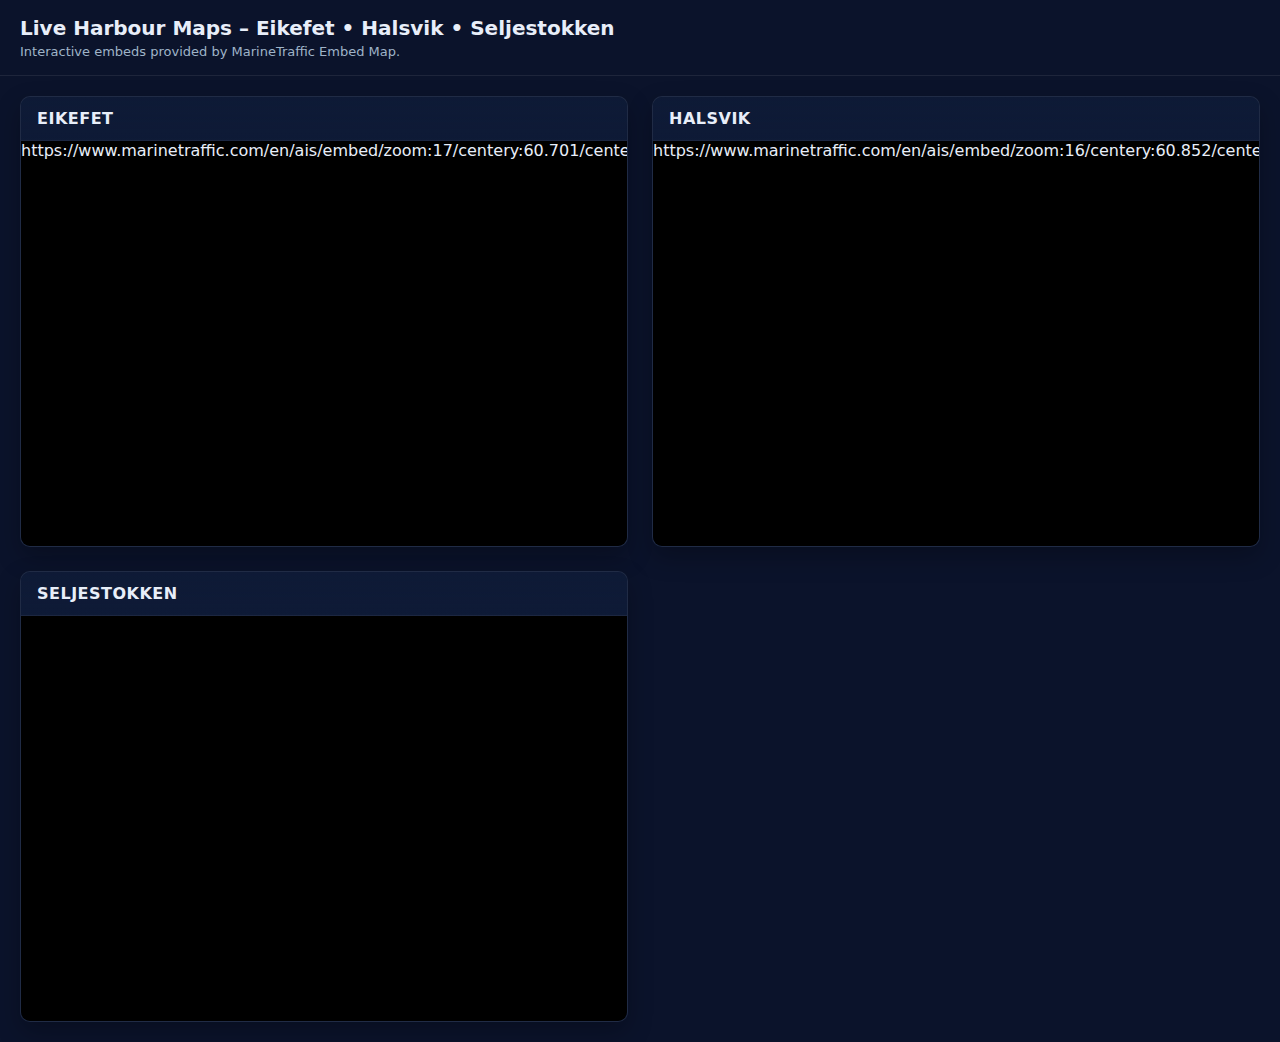
<file: index.html>
<!doctype html>
<html lang="en">
<head>
  <meta charset="utf-8" />
  <title>Harbour Views – Eikefet • Halsvik • Seljestokken</title>
  <meta name="viewport" content="width=device-width, initial-scale=1" />
  <style>
    :root {
      --gap: 24px;
      --tile-height: 45vh;   /* lower height so 3 columns fit comfortably on desktop */
      --bg: #0b132b;
      --fg: #e8eef9;
      --muted: #9fb3c8;
      --accent: #6bb6ff;
    }
    html, body {
      margin: 0;
      background: var(--bg);
      color: var(--fg);
      font-family: system-ui, -apple-system, Segoe UI, Roboto, "Helvetica Neue", Arial, sans-serif;
    }
    header {
      padding: 16px 20px;
      border-bottom: 1px solid rgba(255,255,255,.08);
      background: #0b132b;
      position: sticky; top: 0; z-index: 10;
    }
    header h1 { margin: 0 0 4px; font-size: 20px; font-weight: 700; }
    header p  { margin: 0; font-size: 13px; color: var(--muted); }

    .grid {
      display: grid;
      gap: var(--gap);
      padding: 20px;
      grid-template-columns: 1fr;  /* default: phones = 1 column */
    }
    /* tablets / small laptops: 2 columns */
    @media (min-width: 900px) {
      .grid { grid-template-columns: 1fr 1fr; }
    }
    /* desktops and wider: 3 columns */
    @media (min-width: 1300px) {
      .grid { grid-template-columns: repeat(3, 1fr); }
    }

    .tile {
      background: #0e1a36;
      border: 1px solid rgba(255,255,255,.08);
      border-radius: 10px;
      overflow: hidden;
      box-shadow: 0 10px 24px rgba(0,0,0,.25);
    }
    .tile h2 {
      margin: 0; padding: 12px 16px; font-size: 16px; letter-spacing: .5px;
      background: linear-gradient(180deg, #0e1a36, #0e1a36d0);
      border-bottom: 1px solid rgba(255,255,255,.06);
    }
    .embed-wrap {
      height: var(--tile-height);
      position: relative;
      background: #000; /* behind the iframe */
    }
    .embed-wrap iframe {
      position: absolute; inset: 0;
      width: 100%; height: 100%; border: 0;
    }

    footer { padding: 16px 20px; color: var(--muted); font-size: 12px; }
    footer a { color: var(--accent); text-decoration: none; }
  </style>
</head>
<body>

<header>
  <h1>Live Harbour Maps – Eikefet • Halsvik • Seljestokken</h1>
  <p>Interactive embeds provided by MarineTraffic Embed Map.</p>
</header>

<main class="grid">

  <!-- EIKEFET -->
  <section class="tile">
    <h2>EIKEFET</h2>
    <div class="embed-wrap">
      https://www.marinetraffic.com/en/ais/embed/zoom:17/centery:60.701/centerx:5.552/maptype:1/shownames:true/mmsi:0/shipid:0/fleet:/fleet_id:/vtypes:/showmenu:false/remember:false
      </iframe>
    </div>
  </section>

  <!-- HALSVIK -->
  <section class="tile">
    <h2>HALSVIK</h2>
    <div class="embed-wrap">
      https://www.marinetraffic.com/en/ais/embed/zoom:16/centery:60.852/centerx:5.068/maptype:1/shownames:true/mmsi:0/shipid:0/fleet:/fleet_id:/vtypes:/showmenu:false/remember:false
      </iframe>
    </div>
  </section>

  <!-- SELJESTOKKEN -->
  <section class="tile">
    <h2>SELJESTOKKEN</h2>
    <div class="embed-wrap">
</file>
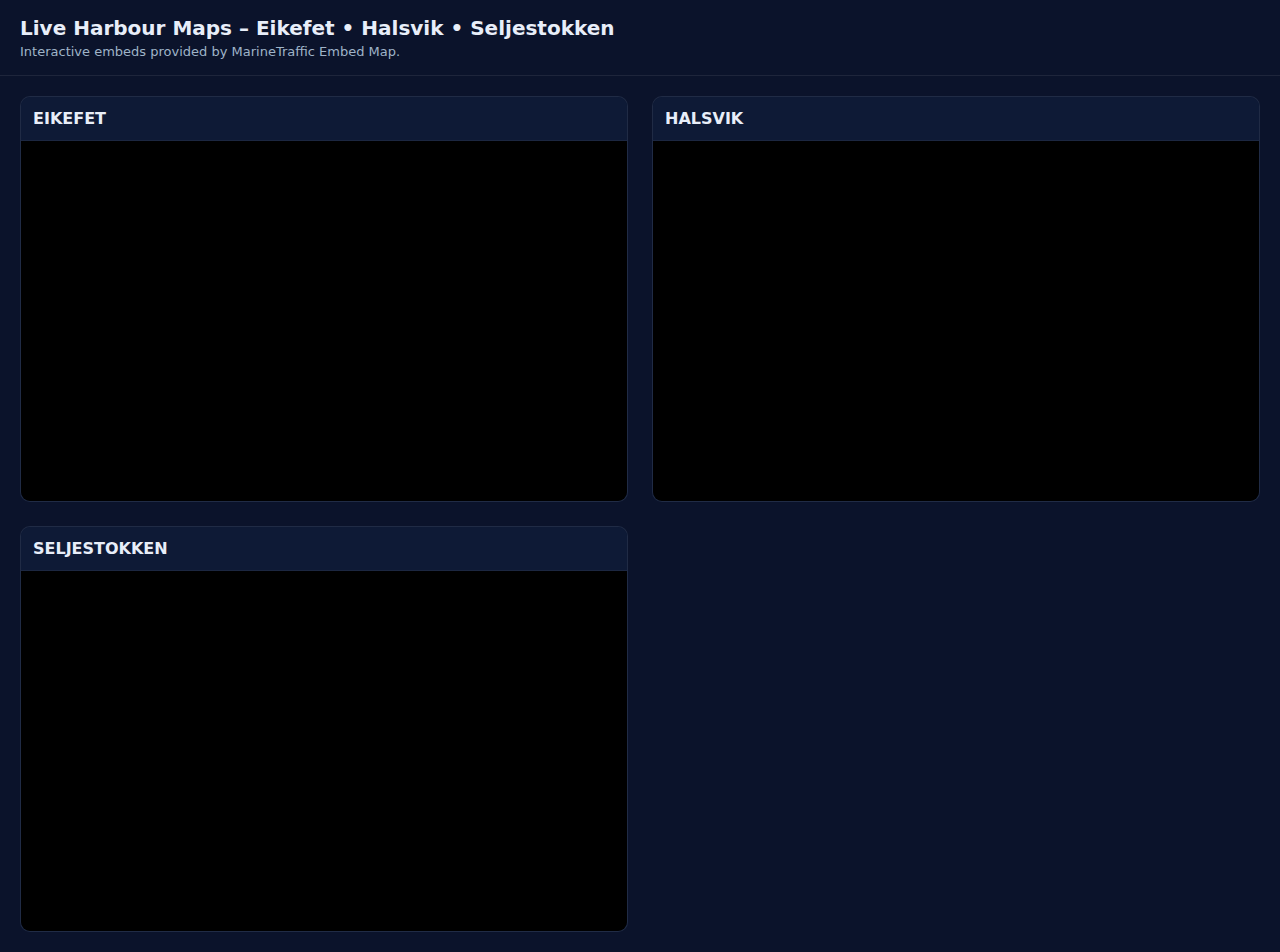
<file: DC_Resources_Ports.html>
<!doctype html>
<html lang="en">
<head>
  <meta charset="utf-8" />
  <title>Harbour Views – Eikefet • Halsvik • Seljestokken</title>
  <meta name="viewport" content="width=device-width, initial-scale=1" />
  <style>
    :root {
      --gap: 24px;
      --bg: #0b132b;
      --fg: #e8eef9;
      --muted: #9fb3c8; 
    }
    html, body {
      margin: 0;
      background: var(--bg);
      color: var(--fg);
      font-family: system-ui, -apple-system, Segoe UI, Roboto, Ubuntu, Cantarell, "Helvetica Neue", Arial, sans-serif;
    }
    header {
      padding: 16px 20px;
      border-bottom: 1px solid rgba(255,255,255,.08);
      background: #0b132b;
      position: sticky; top: 0; z-index: 10;
    }
    header h1 { margin: 0 0 4px; font-size: 20px; font-weight: 700; }
    header p  { margin: 0; font-size: 13px; color: var(--muted); }

    .grid {
      display: grid;
      gap: var(--gap);
      padding: 20px;
      grid-template-columns: 1fr;
    }
    @media (min-width: 900px) {
      .grid { grid-template-columns: 1fr 1fr; }
    }
    @media (min-width: 1300px) {
      .grid { grid-template-columns: repeat(3, 1fr); }
    }

    .tile {
      background: #0e1a36;
      border-radius: 10px;
      overflow: hidden;
      border: 1px solid rgba(255,255,255,.08);
    }
    .tile h2 {
      margin: 0; padding: 12px; font-size: 16px;
      background: #0e1a36;
      border-bottom: 1px solid rgba(255,255,255,.06);
    }

    /* --- MAP SIZING (fix for mobile black maps) --- */
    .embed-wrap {
      position: relative;
      background: #000;
      /* Give the container a stable height on mobile so the iframe never starts at 0px */
      height: 280px;                /* phones */
    }
    /* Tablet up */
    @media (min-width: 640px)  { .embed-wrap { height: 320px; } }
    /* Desktop */
    @media (min-width: 900px)  { .embed-wrap { height: 360px; } }
    /* Large desktop / 3-up */
    @media (min-width: 1300px) { .embed-wrap { height: 400px; } }

    /* The iframe fills its container */
    .harbour-map {
      position: absolute; inset: 0;
      display: block;
      width: 100%; height: 100%;
      border: 0;
      border-radius: 0;   /* parent already has rounded corners */
    }

    /* If you apply any dark-mode filters globally, make sure they don't affect iframes/canvas */
    :where(iframe, iframe *, canvas, video, img) {
      filter: none !important;
      mix-blend-mode: normal !important;
    }
  </style>
</head>
<body>

<header>
  <h1>Live Harbour Maps – Eikefet • Halsvik • Seljestokken</h1>
  <p>Interactive embeds provided by MarineTraffic Embed Map.</p>
</header>

<main class="grid">

  <!-- EIKEFET -->
  <section class="tile">
    <h2>EIKEFET</h2>
    <div class="embed-wrap">
      <iframe
        class="harbour-map"
        loading="lazy"
        src="https://www.marinetraffic.com/en/ais/embed/zoom:16/centery:60.701/centerx:5.552/maptype:1/shownames:true/mmsi:0/shipid:0/vtypes:/showmenu:false/remember:false">
      </iframe>
    </div>
  </section>

  <!-- HALSVIK -->
  <section class="tile">
    <h2>HALSVIK</h2>
    <div class="embed-wrap">
      <iframe
        class="harbour-map"
        loading="lazy"
        src="https://www.marinetraffic.com/en/ais/embed/zoom:15/centery:60.852/centerx:5.068/maptype:1/shownames:true/mmsi:0/shipid:0/vtypes:/showmenu:false/remember:false">
      </iframe>
    </div>
  </section>

  <!-- SELJESTOKKEN -->
  <section class="tile">
    <h2>SELJESTOKKEN</h2>
    <div class="embed-wrap">
      <iframe
        class="harbour-map"
        loading="lazy"
        src="https://www.marinetraffic.com/en/ais/embed/zoom:16/centery:61.669/centerx:4.976/maptype:1/shownames:true/mmsi:0/shipid:0/vtypes:/showmenu:false/remember:false">
      </iframe>
    </div>
  </section>

</main>

</body>
</html>
</file>
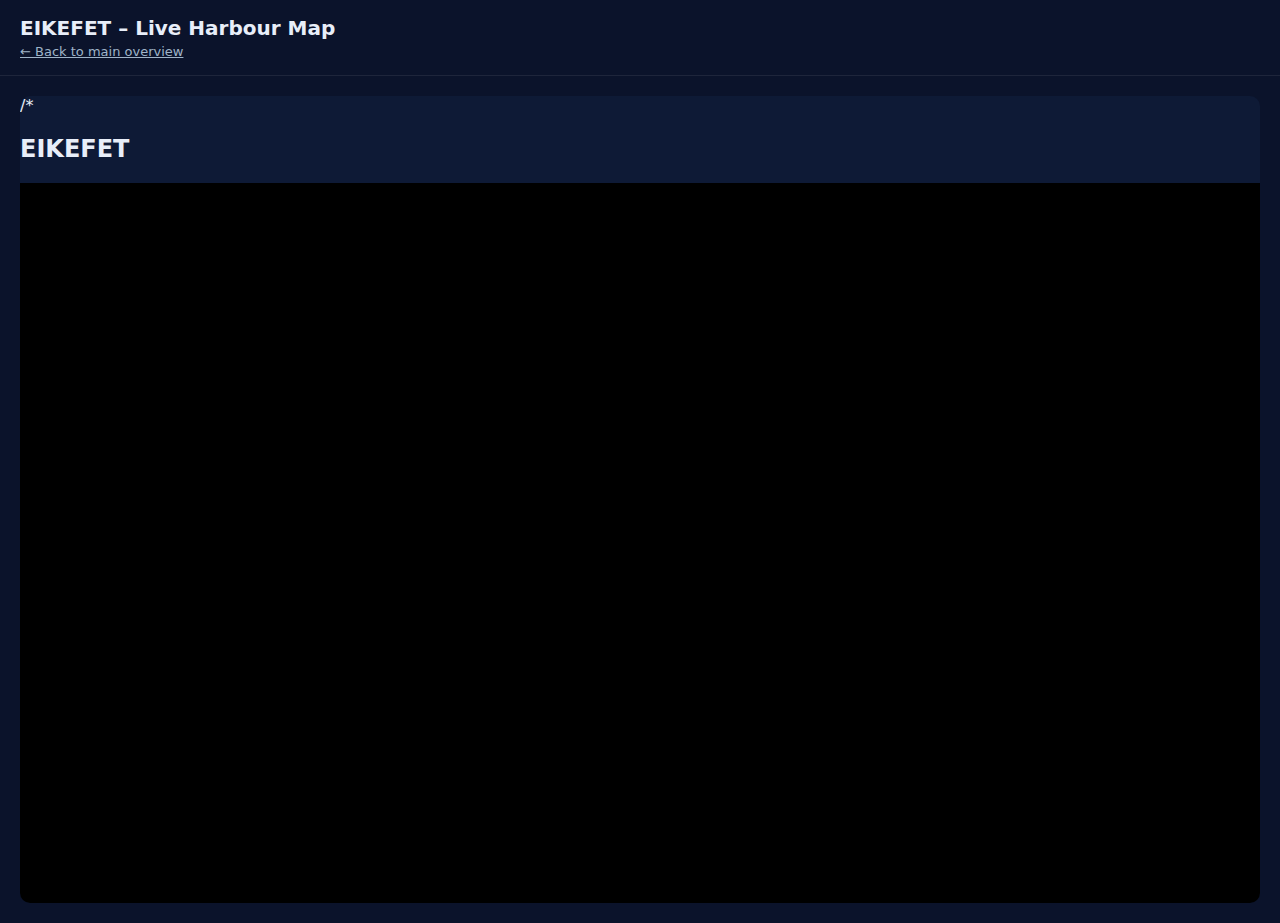
<file: eikefet.html>
<!doctype html>
<html lang="en">
<head>
  <meta charset="utf-8" />
  <title>EIKEFET – Live Harbour Map</title>
  <meta name="viewport" content="width=device-width, initial-scale=1" />
  <link rel="stylesheet" href="styles.css" />
  
  
<!-- Eikefet-only override: make the map 80% of the viewport height -->
  <style>
    /* Ensure the map container is tall on this page only */
    .embed-wrap {
      position: relative;
      background: #000;
      height: 80vh !important;   /* override shared responsive heights */
    }
    /* Make the iframe truly fill its container */
    .harbour-map {
      position: absolute;
      inset: 0;
      width: 100%;
      height: 100%;
      border: 0;
      display: block;
    }
    /* Optional: give the tile some inner breathing room on single-page view */
    .tile {
      margin: 20px;
    }
  </style>

<style>
  /* Make header show title on left, time on right */
  header {
    display: flex;
    justify-content: space-between;
    align-items: center;
    padding: 16px 20px;
    border-bottom: 1px solid rgba(255,255,255,.08);
    background: #0b132b;
  }

  #datetime {
    font-size: 20px;
    font-weight: 700;
    color: #e8eef9;
    white-space: nowrap;
    text-align: right;
  }
</style>


</head>


<script>
function updateDateTime() {
  const now = new Date();

  const day = now.getDate();
  const monthNames = ["Jan", "Feb", "Mar", "Apr", "May", "Jun",
                      "Jul", "Aug", "Sep", "Oct", "Nov", "Dec"];
  const month = monthNames[now.getMonth()];
  const year = now.getFullYear();

  function ordinal(n) {
    if (n > 3 && n < 21) return n + "th";
    switch (n % 10) {
      case 1: return n + "st";
      case 2: return n + "nd";
      case 3: return n + "rd";
      default: return n + "th";
    }
  }

  const hours = String(now.getHours()).padStart(2, "0");
  const mins  = String(now.getMinutes()).padStart(2, "0");

  const formatted = `${ordinal(day)} ${month} ${year}  -  ${hours}h${mins}`;

  document.getElementById("datetime").textContent = formatted;
}

setInterval(updateDateTime, 1000);
updateDateTime();
</script>


<body>

<header>
  
   <div class="header-left">
    <h1>EIKEFET – Live Harbour Map</h1>
    <p><a href="index.html" style="color: #9fb3c8;">← Back to main overview</a></p>
  </div>

  <div id="datetime"></div>

</header>

<section class="tile">
/*  <h2>EIKEFET</h2>
  <div class="embed-wrap">
    <iframe
      class="harbour-map"
      loading="lazy"
      src="https://www.marinetraffic.com/en/ais/embed/zoom:16/centery:60.701/centerx:5.552/maptype:1/shownames:true/mmsi:0/shipid:0/vtypes:/showmenu:false/remember:false">
    </iframe>
  </div>
</section>

</body>
</html>
</file>
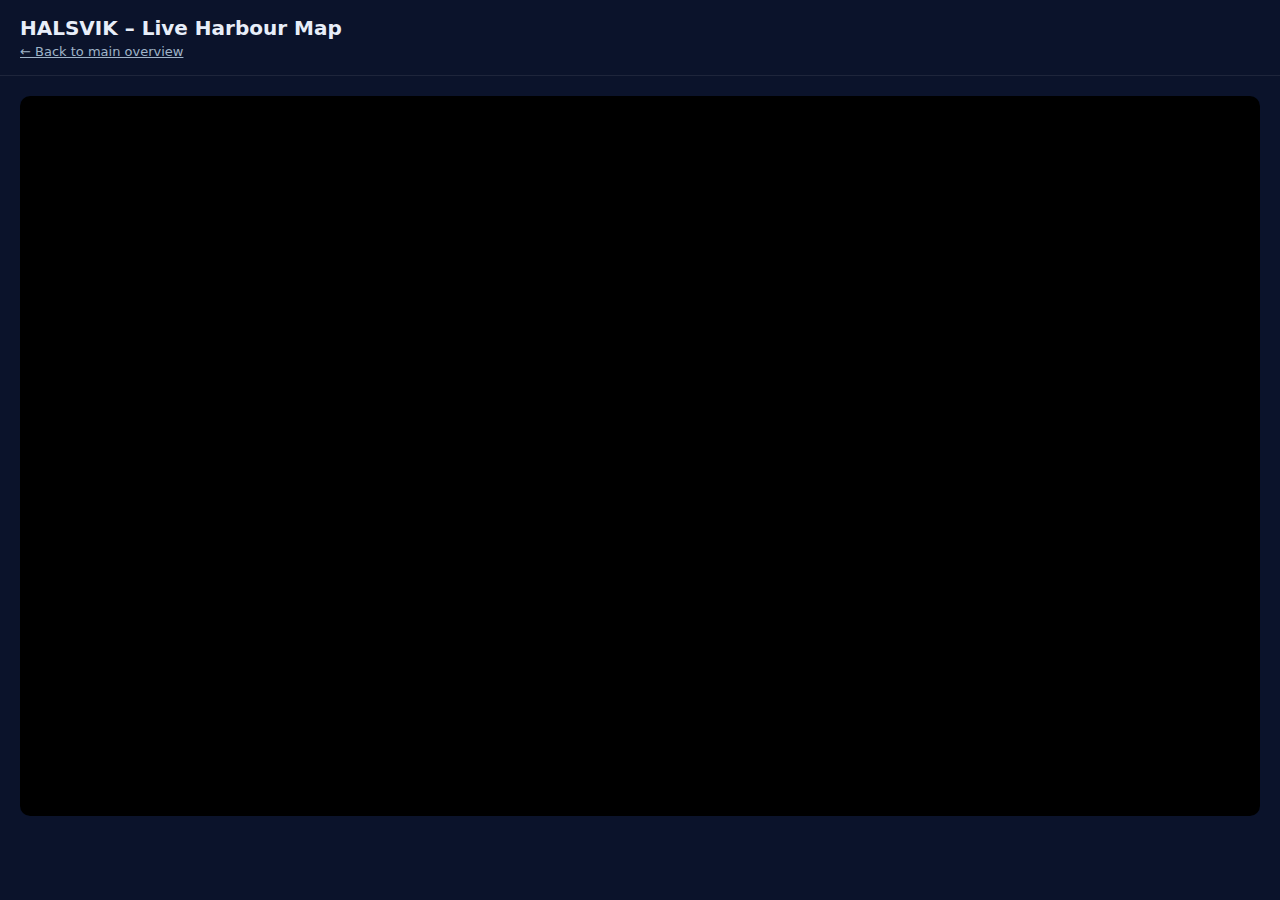
<file: halsvik.html>
<!doctype html>
<html lang="en">
<head>
  <meta charset="utf-8" />
  <title>HALSVIK – Live Harbour Map</title>
  <meta name="viewport" content="width=device-width, initial-scale=1" />
  <link rel="stylesheet" href="styles.css" />
  
  
<!-- Eikefet-only override: make the map 80% of the viewport height -->
  <style>
    /* Ensure the map container is tall on this page only */
    .embed-wrap {
      position: relative;
      background: #000;
      height: 80vh !important;   /* override shared responsive heights */
    }
    /* Make the iframe truly fill its container */
    .harbour-map {
      position: absolute;
      inset: 0;
      width: 100%;
      height: 100%;
      border: 0;
      display: block;
    }
    /* Optional: give the tile some inner breathing room on single-page view */
    .tile {
      margin: 20px;
    }
  </style>

<style>
  /* Make header show title on left, time on right */
  header {
    display: flex;
    justify-content: space-between;
    align-items: center;
    padding: 16px 20px;
    border-bottom: 1px solid rgba(255,255,255,.08);
    background: #0b132b;
  }

  #datetime {
    font-size: 20px;
    font-weight: 700;
    color: #e8eef9;
    white-space: nowrap;
    text-align: right;
  }
</style>


</head>


<script>
function updateDateTime() {
  const now = new Date();

  const day = now.getDate();
  const monthNames = ["Jan", "Feb", "Mar", "Apr", "May", "Jun",
                      "Jul", "Aug", "Sep", "Oct", "Nov", "Dec"];
  const month = monthNames[now.getMonth()];
  const year = now.getFullYear();

  function ordinal(n) {
    if (n > 3 && n < 21) return n + "th";
    switch (n % 10) {
      case 1: return n + "st";
      case 2: return n + "nd";
      case 3: return n + "rd";
      default: return n + "th";
    }
  }

  const hours = String(now.getHours()).padStart(2, "0");
  const mins  = String(now.getMinutes()).padStart(2, "0");

  const formatted = `${ordinal(day)} ${month} ${year}  -  ${hours}h${mins}`;

  document.getElementById("datetime").textContent = formatted;
}

setInterval(updateDateTime, 1000);
updateDateTime();
</script>


<body>

<header>
  
   <div class="header-left">
    <h1>HALSVIK – Live Harbour Map</h1>
    <p><a href="index.html" style="color: #9fb3c8;">← Back to main overview</a></p>
  </div>

  <div id="datetime"></div>

</header>

<section class="tile">
  <div class="embed-wrap">
    <iframe
      class="harbour-map"
      loading="lazy"
      src="https://www.marinetraffic.com/en/ais/embed/zoom:15/centery:60.852/centerx:5.068/maptype:1/shownames:true/mmsi:0/shipid:0/vtypes:/showmenu:false/remember:false">
    </iframe>
  </div>
</section>

</body>
</html>
</file>
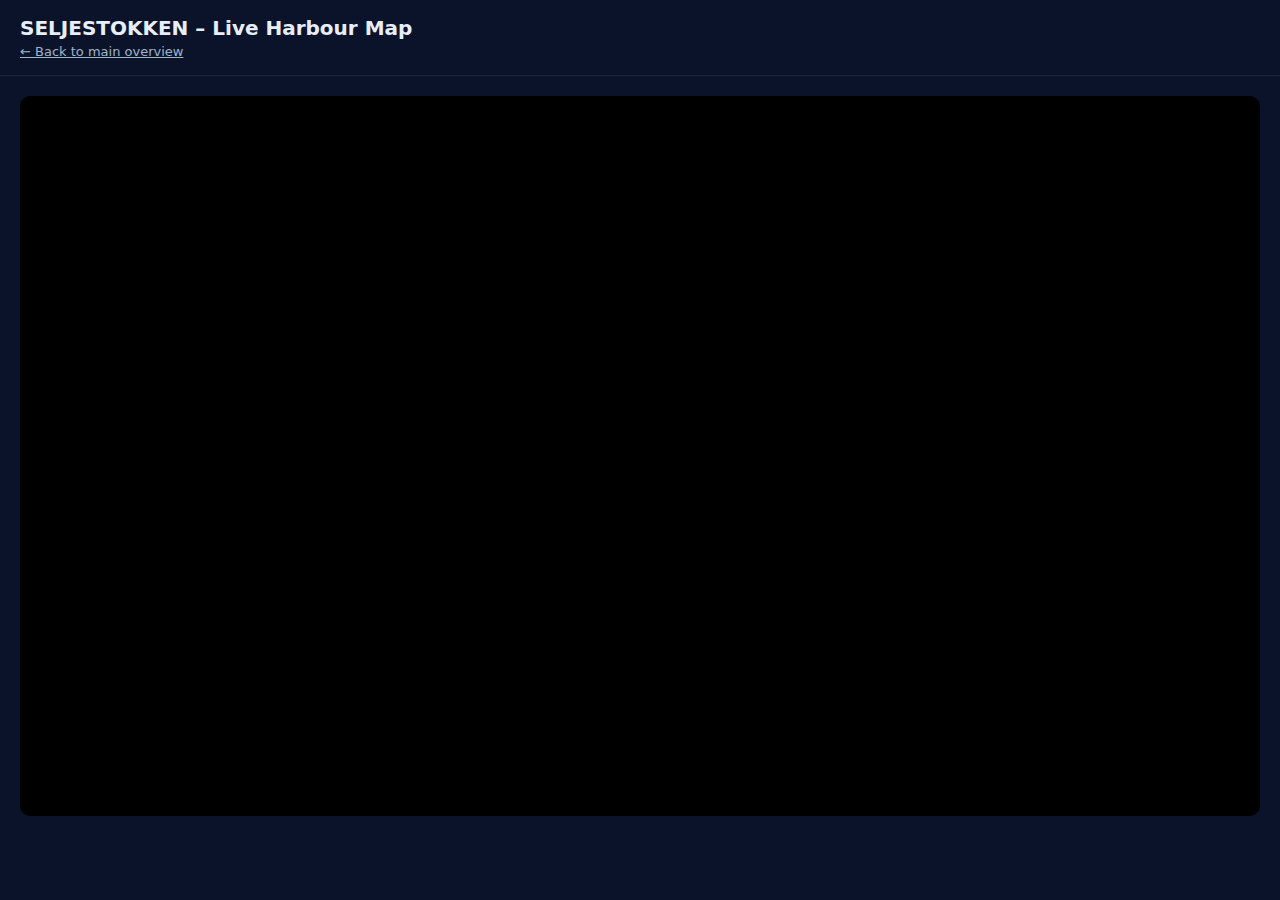
<file: seljestokken.html>
<!doctype html>
<html lang="en">
<head>
  <meta charset="utf-8" />
  <title>SELJESTOKKEN – Live Harbour Map</title>
  <meta name="viewport" content="width=device-width, initial-scale=1" />
  <link rel="stylesheet" href="styles.css" />
  
  
<!-- Eikefet-only override: make the map 80% of the viewport height -->
  <style>
    /* Ensure the map container is tall on this page only */
    .embed-wrap {
      position: relative;
      background: #000;
      height: 80vh !important;   /* override shared responsive heights */
    }
    /* Make the iframe truly fill its container */
    .harbour-map {
      position: absolute;
      inset: 0;
      width: 100%;
      height: 100%;
      border: 0;
      display: block;
    }
    /* Optional: give the tile some inner breathing room on single-page view */
    .tile {
      margin: 20px;
    }
  </style>

<style>
  /* Make header show title on left, time on right */
  header {
    display: flex;
    justify-content: space-between;
    align-items: center;
    padding: 16px 20px;
    border-bottom: 1px solid rgba(255,255,255,.08);
    background: #0b132b;
  }

  #datetime {
    font-size: 20px;
    font-weight: 700;
    color: #e8eef9;
    white-space: nowrap;
    text-align: right;
  }
</style>


</head>


<script>
function updateDateTime() {
  const now = new Date();

  const day = now.getDate();
  const monthNames = ["Jan", "Feb", "Mar", "Apr", "May", "Jun",
                      "Jul", "Aug", "Sep", "Oct", "Nov", "Dec"];
  const month = monthNames[now.getMonth()];
  const year = now.getFullYear();

  function ordinal(n) {
    if (n > 3 && n < 21) return n + "th";
    switch (n % 10) {
      case 1: return n + "st";
      case 2: return n + "nd";
      case 3: return n + "rd";
      default: return n + "th";
    }
  }

  const hours = String(now.getHours()).padStart(2, "0");
  const mins  = String(now.getMinutes()).padStart(2, "0");

  const formatted = `${ordinal(day)} ${month} ${year}  -  ${hours}h${mins}`;

  document.getElementById("datetime").textContent = formatted;
}

setInterval(updateDateTime, 1000);
updateDateTime();
</script>


<body>

<header>
  
   <div class="header-left">
    <h1>SELJESTOKKEN – Live Harbour Map</h1>
    <p><a href="index.html" style="color: #9fb3c8;">← Back to main overview</a></p>
  </div>

  <div id="datetime"></div>

</header>

<section class="tile">
  <div class="embed-wrap">
    <iframe
      class="harbour-map"
      loading="lazy"
      src="https://www.marinetraffic.com/en/ais/embed/zoom:16/centery:61.669/centerx:4.974/maptype:1/shownames:true/mmsi:0/shipid:0/vtypes:/showmenu:false/remember:false">
    </iframe>
  </div>
</section>

</body>
</html>
</file>
<file: styles.css>
/* ----------------------------------------------
   GLOBAL COLORS & BASE
---------------------------------------------- */
:root {
  --gap: 24px;
  --bg: #0b132b;
  --panel: #0e1a36;
  --fg: #e8eef9;
  --muted: #9fb3c8;
}

html, body {
  margin: 0;
  background: var(--bg);
  color: var(--fg);
  font-family: system-ui, -apple-system, Segoe UI, Roboto, Ubuntu, Cantarell,
               "Helvetica Neue", Arial, sans-serif;
}

/* ----------------------------------------------
   HEADER (with datetime on the right)
---------------------------------------------- */
header {
  padding: 16px 20px;
  border-bottom: 1px solid rgba(255,255,255,.08);
  background: var(--bg);
  
  /* NEW → same line layout */
  display: flex;
  justify-content: space-between;
  align-items: center;
}

.header-left h1 {
  margin: 0 0 4px;
  font-size: 20px;
  font-weight: 700;
}

.header-left p {
  margin: 0;
  font-size: 13px;
  color: var(--muted);
}

/* NEW → Date/Time box */
#datetime {
  font-size: 14px;
  color: var(--muted);
  white-space: nowrap;
  text-align: right;
}

/* ----------------------------------------------
   MAIN GRID (index.html only)
---------------------------------------------- */
.grid {
  display: grid;
  gap: var(--gap);
  padding: 20px;
  grid-template-columns: 1fr;
}

@media (min-width: 900px) {
  .grid { grid-template-columns: 1fr 1fr; }
}

@media (min-width: 1300px) {
  .grid { grid-template-columns: repeat(3, 1fr); }
}

/* ----------------------------------------------
   TILE / PANEL STYLE
---------------------------------------------- */
.tile {
  background: var(--panel);
  border-radius: 10px;
  overflow: hidden;
</file>
